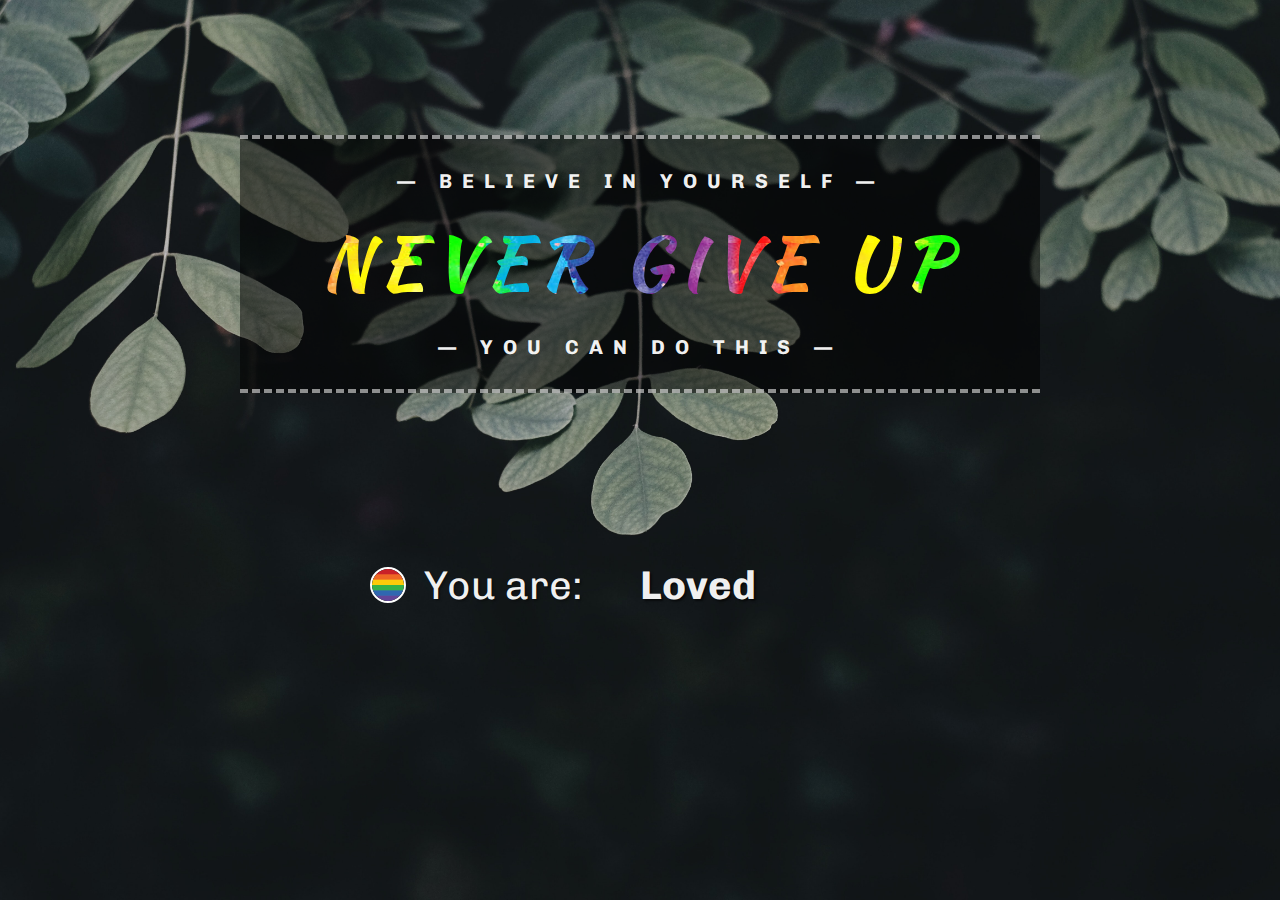
<file: index.html>
<!DOCTYPE html>
<html lang="en">
<head>
    <meta charset="UTF-8">
    <meta http-equiv="X-UA-Compatible" content="IE=edge">
    <meta name="viewport" content="width=device-width, initial-scale=1.0">
    <link rel="stylesheet" href="css/style.css">
    <link rel="icon" href="img/pride.png">

    <!--Google Fonts-->
    <link rel="preconnect" href="https://fonts.gstatic.com">
<link href="https://fonts.googleapis.com/css2?family=Kaushan+Script&display=swap" rel="stylesheet"> 
<link href="https://fonts.googleapis.com/css2?family=Chivo:wght@300&display=swap" rel="stylesheet"> 
    
    <title>Cheer up Time</title>
</head>
<body>

<div class="page-bg"></div>

<div>
    <p>
        &mdash; Believe in yourself &mdash;
        <span>
            Never Give Up
        </span>
        &mdash; You can do this &mdash;
    </p>

    <div class="center">

        <div class="carousel">

            <div class="pre">
                <div class="img-container">
                    <img src="img/pride2.png">
                <span>You are: </span>
                </div>
            </div>

            <div class="change_outer">
                <div class="change_inner">
                    <div class="element"> Loved</div>
                    <div class="element"> Valid</div>
                    <div class="element"> Cherished</div>
                    <div class="element"> Human ❤</div>
                </div>
            </div>

        </div>

    </div>
</div>

<!--
<div class="frame">
    <div class="center">
      <div class="carousel">
        <div class="pre"><img src="img/pride2.png">Remember, you are: </div>
        <div class="change_outer">
          <div class="change_inner">
            <div class="element"> Loved</div>
            <div class="element"> Valid</div>
            <div class="element"> Cherished</div>
            <div class="element"> Human ❤</div>
          </div>
        </div>
      </div>
    </div>
  </div>-->
  
  

</body>
</html>
</file>
<file: css/style.css>
* {
  font-family: 'Chivo', sans-serif;
}

body,
html {
  width: 100%;
  height: 100vh;
  margin: 0;
  padding: 0;
  overflow: hidden;
}

html {
  background: url("../img/leaves.jpg") no-repeat center center fixed;
  background-size: cover;
}

h1, h2, h3, h4, h6 {
  font-family: 'Kaushan Script', cursive;
}

body {
  display: -webkit-box;
  display: -ms-flexbox;
  display: flex;
  -webkit-box-pack: center;
      -ms-flex-pack: center;
          justify-content: center;
  -webkit-box-align: center;
      -ms-flex-align: center;
          align-items: center;
  font-size: 3rem;
  overflow: hidden;
  background-size: 400% 400%;
  -webkit-animation: gradient 10s ease infinite;
          animation: gradient 10s ease infinite;
  animation: colorchange 75s linear 1s infinite;
  -webkit-animation: colorchange 75s linear 0s infinite alternate;
  font-size: 20px;
  color: rgba(255, 255, 255, 0.952);
  text-align: center;
  margin: 0;
}

p {
  letter-spacing: .5em;
  display: inline-block;
  font-weight: bolder;
  border: 4px dashed rgba(255, 255, 255, 0.541);
  border-width: 4px 0;
  padding: 1.5em 0em;
  position: absolute;
  top: 15%;
  left: 50%;
  width: 40em;
  margin: 0 0 0 -20em;
  text-transform: uppercase;
}

p span {
  text-transform: uppercase;
  font-size: 70px;
  font-family: 'Kaushan Script', cursive;
  letter-spacing: 10px;
  padding: .25em 0 .325em;
  display: block;
  margin: 0 auto;
  /* Clip Background-text Image */
  background: url("../img/rainbow1-1.png") repeat-y;
  -webkit-background-clip: text;
  background-clip: text;
  /* Animate Background-text Image */
  -webkit-text-fill-color: transparent;
  -webkit-animation: aitf 80s linear infinite;
  /* Activate hardware acceleration for smoother animations */
  -webkit-transform: translate3d(0, 0, 0);
  -webkit-backface-visibility: hidden;
}

/* Animate Background-text Image */
@-webkit-keyframes aitf {
  0% {
    background-position: 0% 50%;
  }
  100% {
    background-position: 100% 50%;
  }
}

@keyframes colorchange {
  0% {
    background: rgba(192, 3, 3, 0.8);
  }
  14% {
    background: rgba(194, 111, 3, 0.5);
  }
  28% {
    background: rgba(219, 235, 4, 0.8);
  }
  42% {
    background: rgba(2, 170, 24, 0.5);
  }
  56% {
    background: rgba(3, 172, 194, 0.8);
  }
  70% {
    background: rgba(2, 12, 146, 0.5);
  }
  84% {
    background: rgba(194, 3, 121, 0.8);
  }
  100% {
    background: rgba(194, 3, 3, 0.5);
  }
}

@-webkit-keyframes colorchange {
  0% {
    background: rgba(192, 3, 3, 0.8);
  }
  14% {
    background: rgba(194, 111, 3, 0.5);
  }
  28% {
    background: rgba(219, 235, 4, 0.8);
  }
  42% {
    background: rgba(2, 170, 24, 0.5);
  }
  56% {
    background: rgba(3, 172, 194, 0.8);
  }
  70% {
    background: rgba(2, 12, 146, 0.5);
  }
  84% {
    background: rgba(194, 3, 121, 0.8);
  }
  100% {
    background: rgba(194, 3, 3, 0.5);
  }
}

p {
  background-color: rgba(0, 0, 0, 0.5);
}

.center {
  position: absolute;
  top: 65%;
  left: 0;
  right: 0;
  margin-top: -30px;
}

.carousel {
  position: relative;
  top: 60%;
  text-align: left;
  font-size: 40px;
  line-height: 60px;
  height: 60px;
}

.carousel .pre {
  position: absolute;
  top: 0;
  right: 54.5%;
  height: 60px;
  text-shadow: 2px 2px 2px #00000048;
}

.carousel .change_outer {
  position: absolute;
  top: 0;
  left: 50%;
  text-align: left;
  height: 60px;
  overflow: hidden;
}

.carousel .change_outer .change_inner {
  position: relative;
  -webkit-animation: rotate 9s ease-in-out infinite;
          animation: rotate 9s ease-in-out infinite;
}

.carousel .change_outer .element {
  display: block;
  font-weight: 700;
  text-shadow: 2px 2px 2px #0000008e;
}

@-webkit-keyframes rotate {
  0%, 20% {
    -webkit-transform: translateY(0);
            transform: translateY(0);
  }
  25%, 45% {
    -webkit-transform: translateY(-60px);
            transform: translateY(-60px);
  }
  50%, 70% {
    -webkit-transform: translateY(-120px);
            transform: translateY(-120px);
  }
  75%, 95% {
    -webkit-transform: translateY(-180px);
            transform: translateY(-180px);
  }
  100% {
    -webkit-transform: translateY(-240px);
            transform: translateY(-240px);
  }
}

@keyframes rotate {
  0%, 20% {
    -webkit-transform: translateY(0);
            transform: translateY(0);
  }
  25%, 45% {
    -webkit-transform: translateY(-60px);
            transform: translateY(-60px);
  }
  50%, 70% {
    -webkit-transform: translateY(-120px);
            transform: translateY(-120px);
  }
  75%, 95% {
    -webkit-transform: translateY(-180px);
            transform: translateY(-180px);
  }
  100% {
    -webkit-transform: translateY(-240px);
            transform: translateY(-240px);
  }
}

.img-container {
  display: -webkit-box;
  display: -ms-flexbox;
  display: flex;
  -webkit-box-align: center;
      -ms-flex-align: center;
          align-items: center;
}

img {
  border: 2px solid white;
  border-radius: 50px;
  margin: 0 18px;
  max-width: 32px;
  text-shadow: 2px 2px 2px #0000008e;
}

@media (max-width: 690px) {
  p {
    font-weight: bold;
  }
  p span {
    font-size: 50px;
    letter-spacing: 5px;
  }
}

@media (max-width: 500px) {
  p {
    font-weight: bold;
    font-size: 12px;
  }
  p span {
    font-size: 30px;
  }
  .carousel {
    font-size: 20px;
  }
}
/*# sourceMappingURL=style.css.map */
</file>
